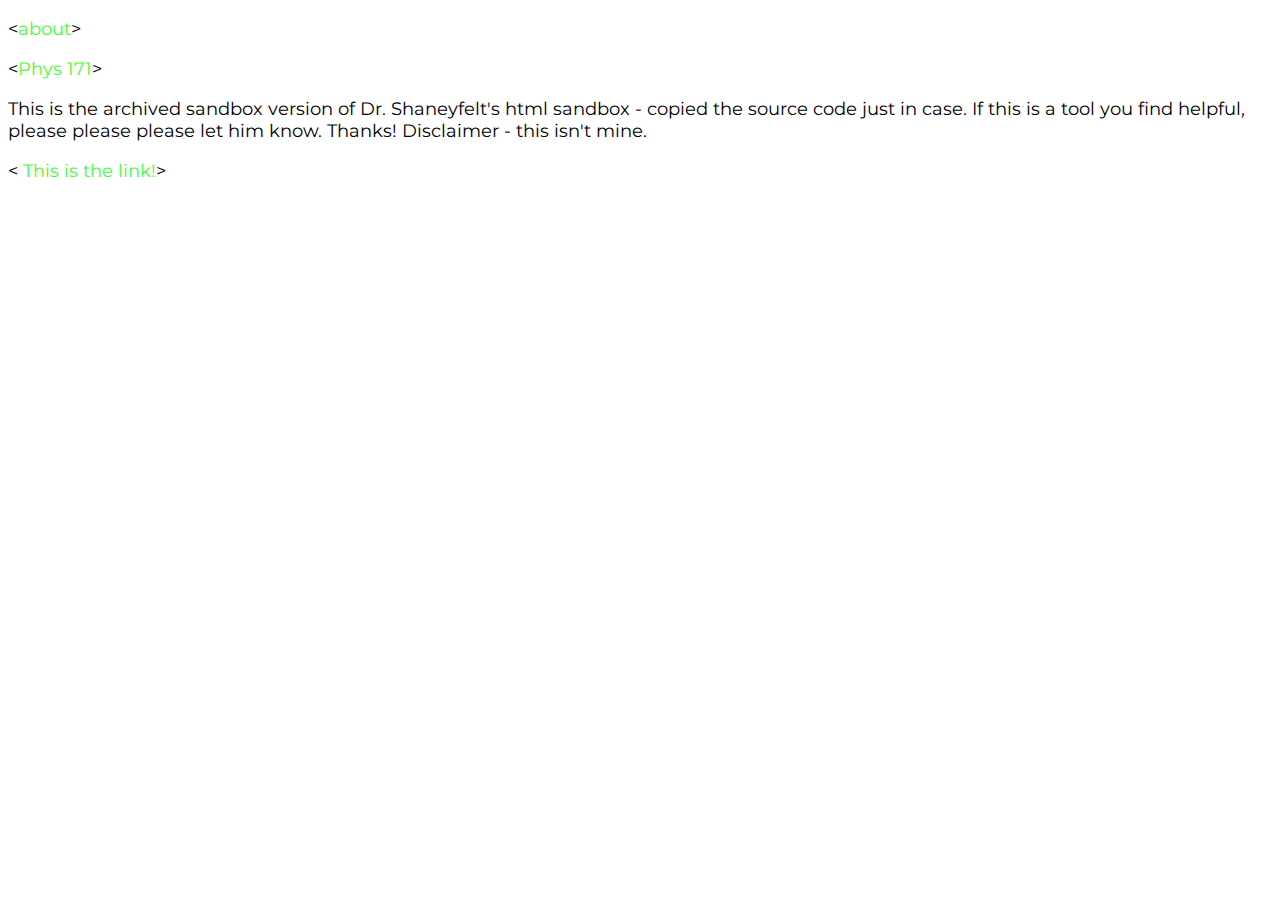
<file: index.html>
<!DOCTYPE html>
<html><head>
  <title>The Compendium!</title>
  <style> 
  </style>
  <link rel="stylesheet" type ="text/css" href="style.css"> 
  <script>  
    function fire(that) { that.style.color="red"; }
  </script>
    <link href="https://fonts.googleapis.com/css?family=Montserrat&display=swap" rel="stylesheet"></head> 
<body>
<p>&lt;<span id="link"><a href="about.html">about</a></span>&gt;</p>
<p>&lt;<span id="link"><a href="PHY171/phys171.html">Phys 171</a></span>&gt;</p>
 
  
 <p> This is the archived sandbox version of Dr. Shaneyfelt's html sandbox - copied the source code just in case. If this is a tool you find helpful, please please please let him know. Thanks! 
 
         Disclaimer - this isn't mine.
 </p>  
    <p>&lt;<span id="link"><a href="shaneyfeltSandbox.html"> This is the link!</a></span>&gt;</p>
</body></html>
</file>
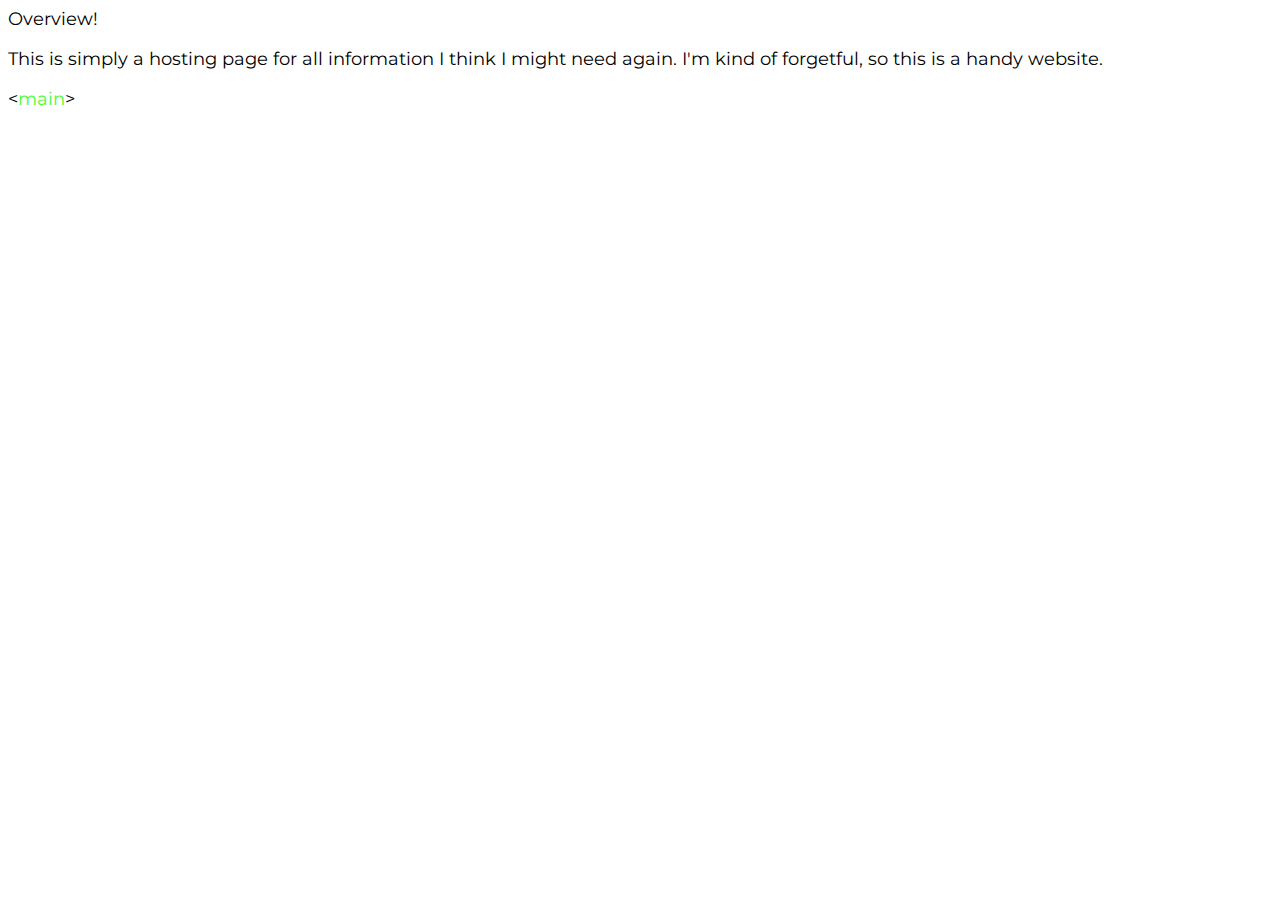
<file: about.html>
<!DOCTYPE html> 
<head> 
<script> 
</script> 
<style> 
  
</style> 
<link rel="stylesheet" type ="text/css" href="style.css"> 
<link href="https://fonts.googleapis.com/css?family=Montserrat&display=swap" rel="stylesheet"></head> 
<body> 
<h>Overview!</h>
    <p>This is simply a hosting page for all information I think I might need again. I'm kind of forgetful, so this is a handy website. </p>
<p>&lt;<span id="link"><a href="index.html">main</a></span>&gt;</p>

    
    
    
    
</body> 
</html>
</file>
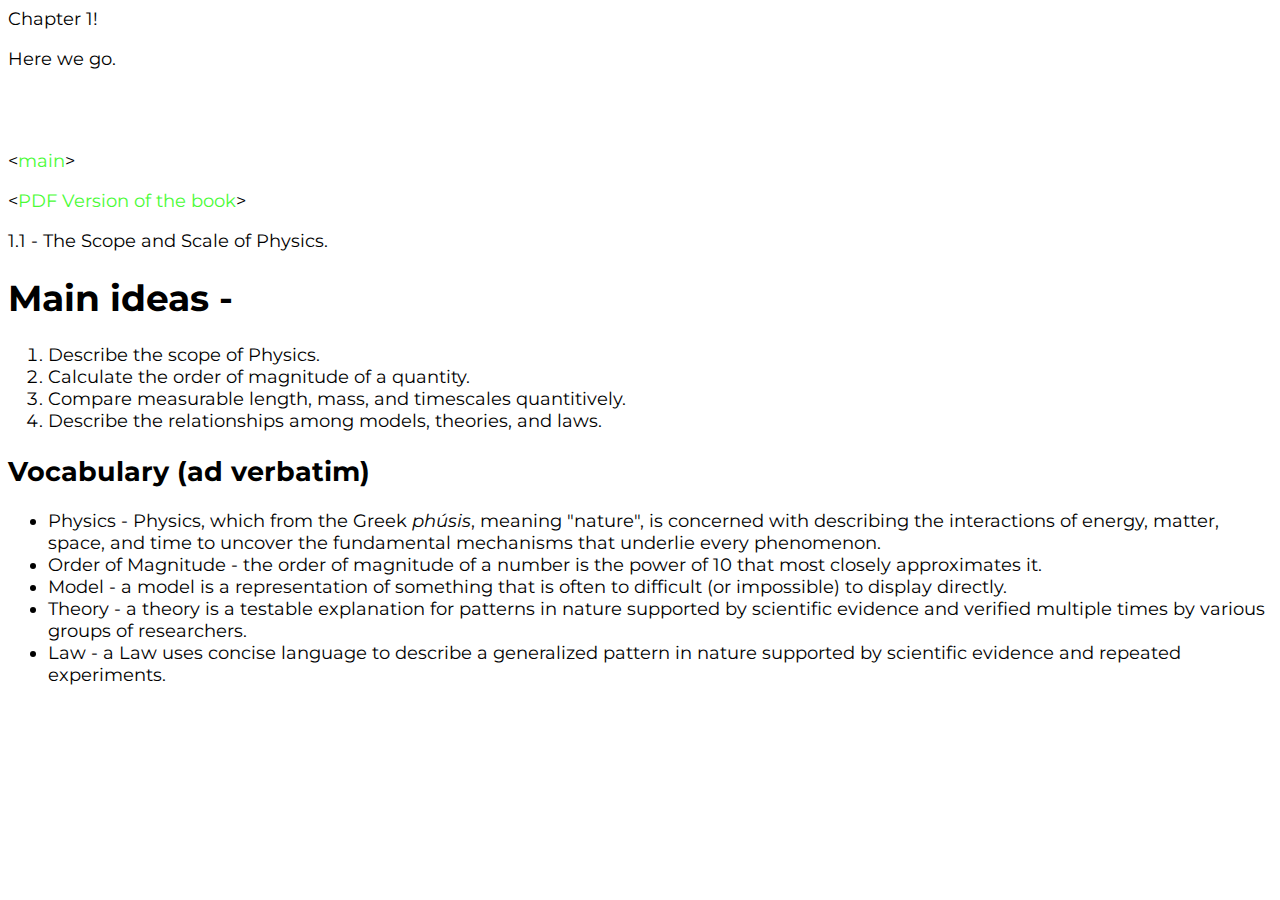
<file: Chapter1.html>
<!DOCTYPE html> 
<html>
<head> 
    <title>Chapter 1 Core Concepts (TM)</title>
<script> 
</script> 
<style> 
  
</style> 
<link rel="stylesheet" type ="text/css" href="../style.css"> 
<link href="https://fonts.googleapis.com/css?family=Montserrat&display=swap" rel="stylesheet"></head> 
<body> 
<h>Chapter 1!</h>
    <p style="display:block">Here we go.</p>
    <br>
    <br> 
    <p>&lt;<span id="link"><a href="index.html">main</a></span>&gt;</p>
    <p>&lt;<span id="link"><a href="UniversityPhysicsVol1.pdf">PDF Version of the book</a></span>&gt;</p>
    <div id="content">
    <h>1.1 - The Scope and Scale of Physics. </h>
    <br>
        <h1>Main ideas - </h1>
        <ol> 
            <li>Describe the scope of Physics.</li>
            <li>Calculate the order of magnitude of a quantity.</li>
            <li>Compare measurable length, mass, and timescales quantitively.</li>
            <li>Describe the relationships among models, theories, and laws.</li>
        </ol>
        
        <h2>Vocabulary (ad verbatim)</h2>
        <ul>
            <li>Physics - Physics, which from the Greek <span style="font-style:italic">phúsis</span>, meaning "nature", is concerned with describing the interactions of energy, matter, space, and time to uncover the fundamental mechanisms that underlie every phenomenon.</li>
            <li>Order of Magnitude - the order of magnitude of a number is the power of 10 that most closely approximates it.</li>
            <li>Model - a model is a representation of something that is often to difficult (or impossible) to display directly.</li>
            <li>Theory - a theory is a testable explanation for patterns in nature supported by scientific evidence and verified multiple times by various groups of researchers.</li>
            <li>Law - a Law uses concise language to describe a generalized pattern in nature supported by scientific evidence and repeated experiments.</li>
        </ul>
    
    
    
    
    
    </div>

    
    
</body> 
</html>
</file>
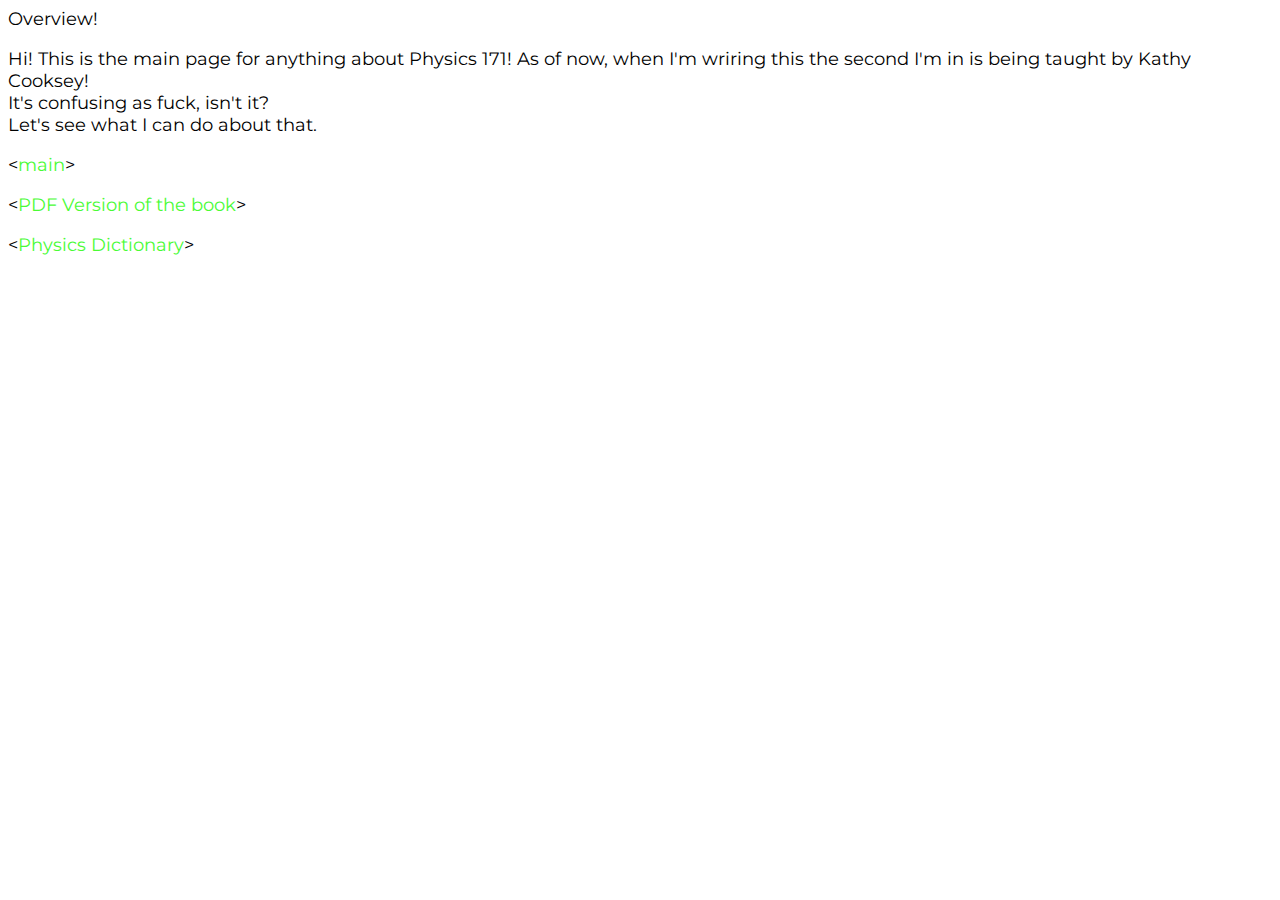
<file: phys171.html>
<!DOCTYPE html> 
<head> 
<script> 
</script> 
<style> 
  
</style> 
<link rel="stylesheet" type ="text/css" href="../style.css"> 
<link href="https://fonts.googleapis.com/css?family=Montserrat&display=swap" rel="stylesheet"></head> 
<body> 
<h>Overview!</h>
    <p style="display:block">
    Hi! This is the main page for anything about Physics 171! As of now, when I'm wriring this the second I'm in is being taught 
    by Kathy Cooksey!
    <br> 
    It's confusing as fuck, isn't it?
    <br> 
    Let's see what I can do about that.
    </p>
    <p>&lt;<span id="link"><a href="../index.html">main</a></span>&gt;</p>
    <p>&lt;<span id="link"><a href="UniversityPhysicsVol1.pdf">PDF Version of the book</a></span>&gt;</p>
    <p>&lt;<span id="link"><a href="phys171dict.html">Physics Dictionary</a></span>&gt;</p>


    
    
    
    
    
</body> 
</html>
</file>
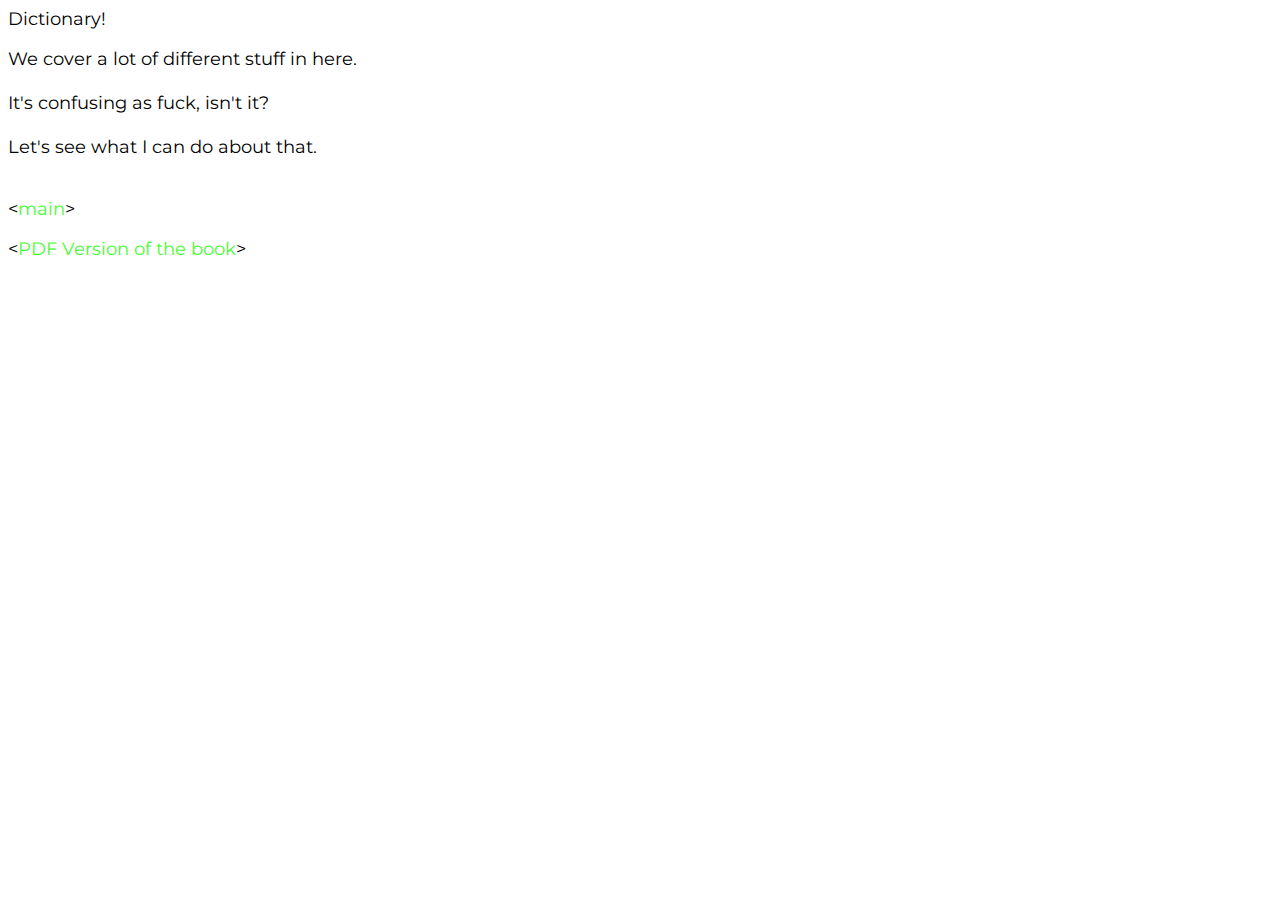
<file: phys171dict.html>
<!DOCTYPE html> 
<head> 
<script> 
</script> 
<style> 
  
</style> 
<link rel="stylesheet" type ="text/css" href="../style.css"> 
<link href="https://fonts.googleapis.com/css?family=Montserrat&display=swap" rel="stylesheet"></head> 
<body> 
<h>Dictionary!</h>
    <p style="display:block">
    We cover a lot of different stuff in here.
    <br> 
    <br>
    It's confusing as fuck, isn't it?
    <br>
    <br> 
    Let's see what I can do about that. 
    <br>
    <br> 
    <p>&lt;<span id="link"><a href="index.html">main</a></span>&gt;</p>
    <p>&lt;<span id="link"><a href="UniversityPhysicsVol1.pdf">PDF Version of the book</a></span>&gt;</p>

    </p>
    
    
    
    
</body> 
</html>
</file>
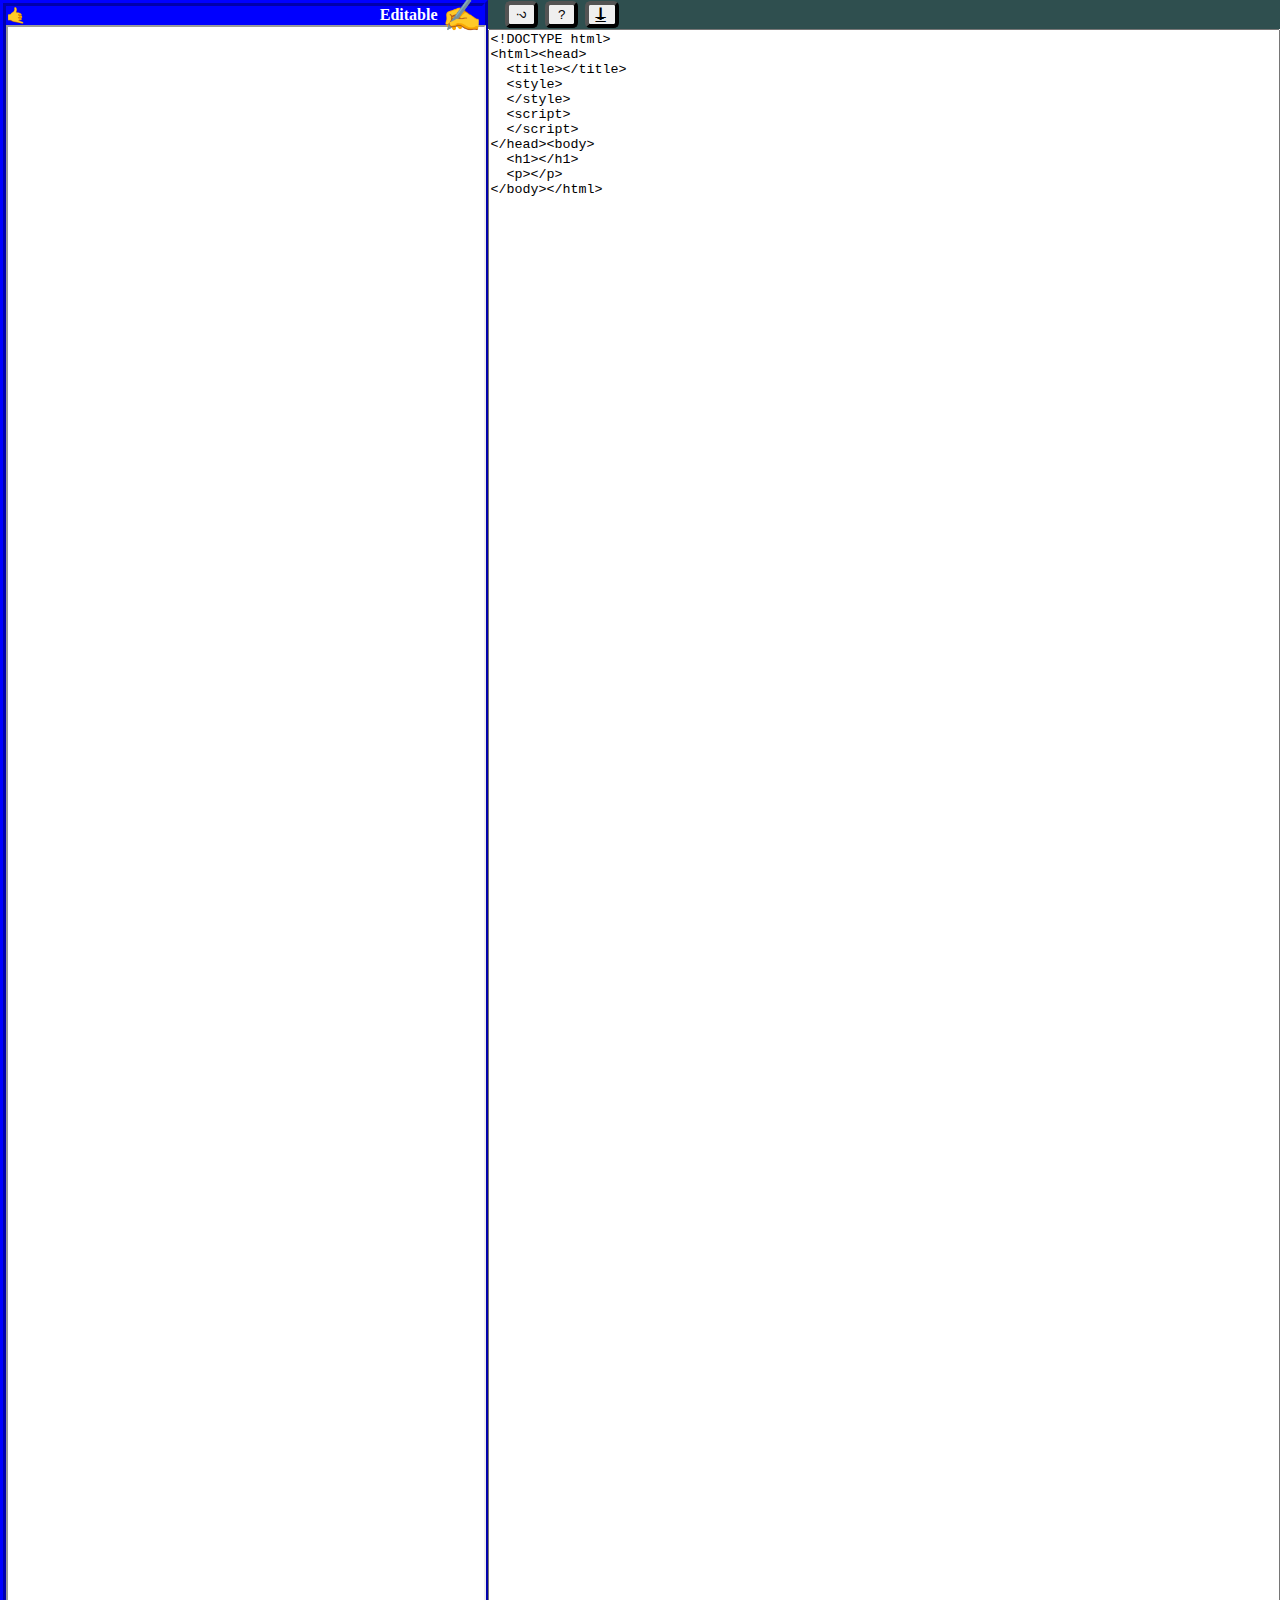
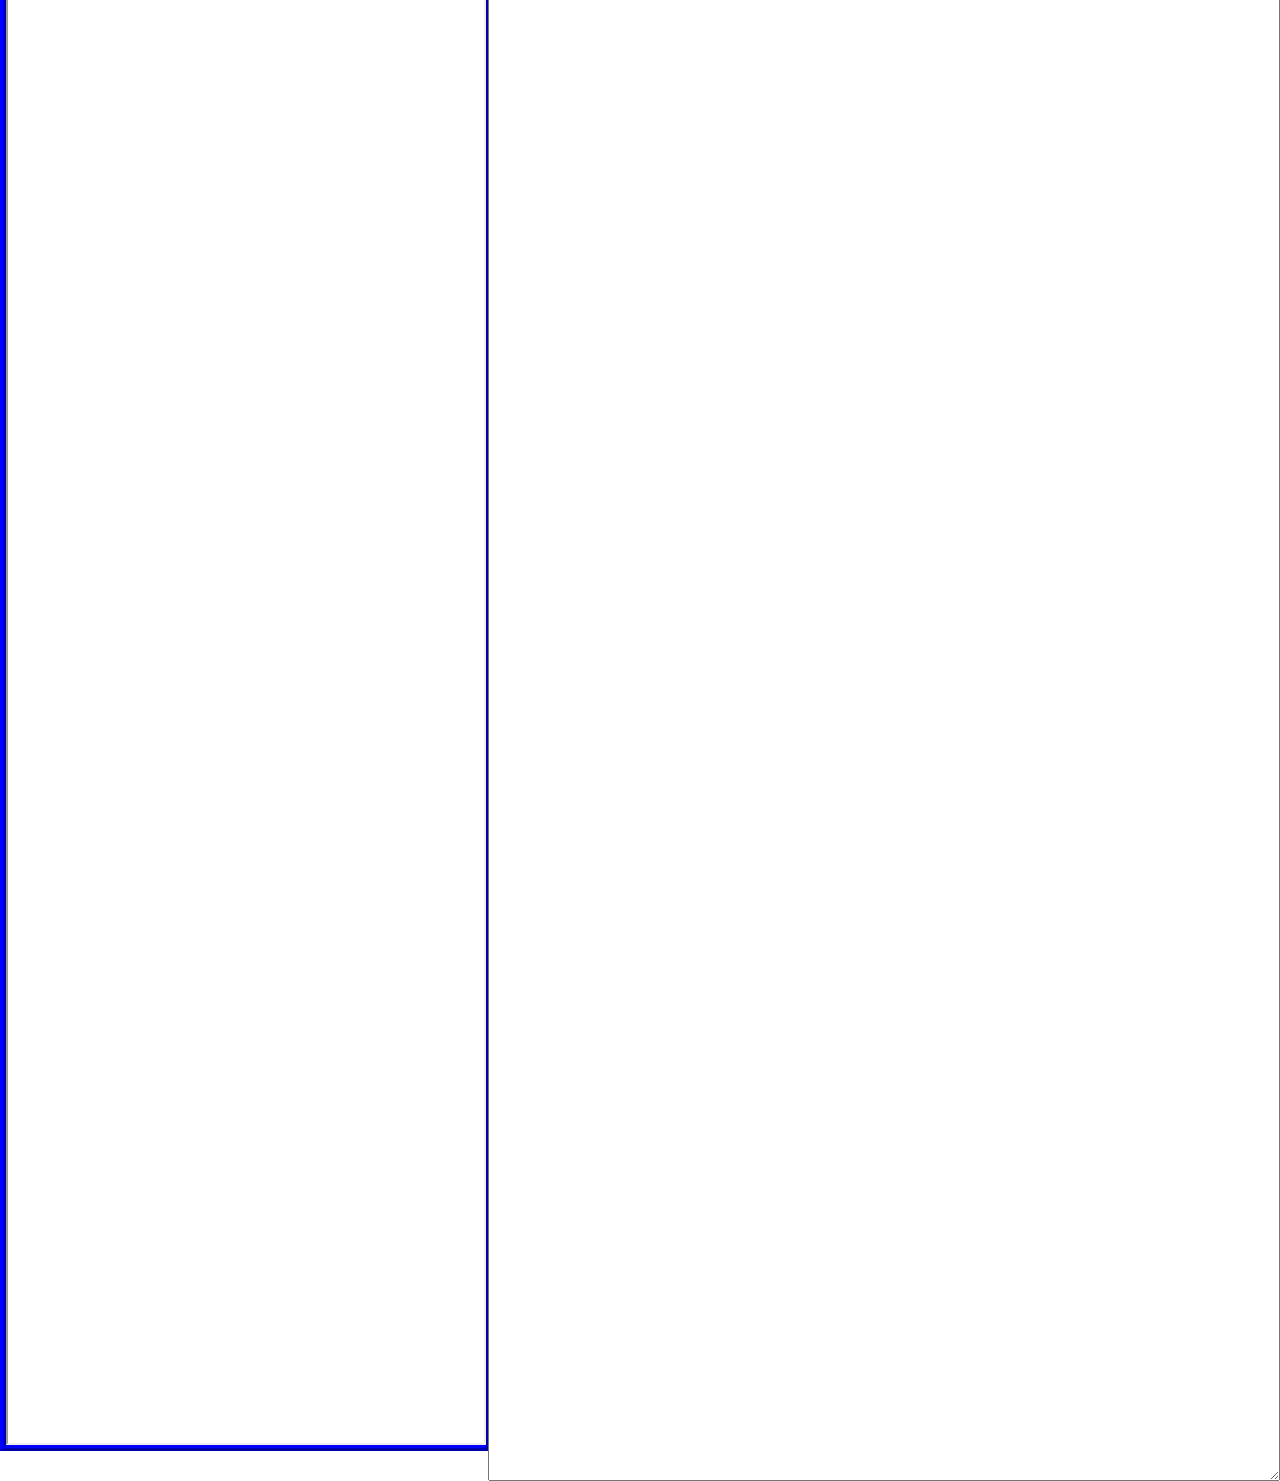
<file: shaneyfeltSandbox.html>
<html>
  <head>
    <meta charset="UTF-8" /> 
    <title> Dr. Shaneyfelt's Shaka HTML Page </title>
	<script>
	    var writing=true;
	</script>
	<script>
	function simplify(x) {
	    var doc = new DOMParser().parseFromString(x, 'text/html');
		doc.documentElement.removeAttribute("contenteditable");
		doc.documentElement.removeAttribute("onkeyup");
		var str = new XMLSerializer().serializeToString(doc);
		str = str.replace(/<(script|style|textarea)[^]*?>([^]*?[^]*?)<\/\1>/gimu,function(s){
		    s=s.replace("textarea","XtextareaX") // kludge upon kludge
			var t = doc.createElement("textarea"); // kludge to
            t.innerHTML = s;                       // replace entities
            s=t.value;                             // with characters 
		    s=s.replace("XtextareaX","textarea") // kludge upon kludge
		    return s;
		});


	    return "<!DOCTYPE html>\n"+str;
	}
	</script>
	<script>
	function editable()
	{
	    attribval = 'parent.document.getElementById("ta").value = parent.window.simplify(this.outerHTML);parent.window.updateLink()';
		attribs = ' contenteditable=\'true\' onkeyup=\''+attribval+'\'';
		tag = '<html '+attribs+'>\n';
		return tag;
	}
	</script>
	<script>
	function getcode()
	{
	    return document.getElementById("ta").value;
	}
	</script>
    <script>
	function updateLink() {
	    document.getElementById("dnld").href = "data:text/html," + 
	    encodeURIComponent(document.getElementById("ta").value);
	}
	</script>
    <script>
    function go()
    {	
       { let n = setInterval('let',1000); while (n) clearInterval(n--); } 
       document.cookie = getcode();
       w = window.open("","targ","");
       w.document.open();
	   if (writing) w.document.write(editable()+getcode());
	   else w.document.write("<html>"+getcode());
       w.document.close();
	   document.getElementById("title").innerHTML = w.document.title;
	   updateLink();
       window.focus(); // Chrome needs focus on window then document to keep focus from moving to the opened 
	   if (document.focus) document.focus();
	}
    </script>
	<script>
	function pendown() {
	    document.getElementById("wr").style.visibility = "visible"
		alert(foo)
	}
	</script>
	<script>
	function pen() {
	    if (writing) {
		   writing=false;
           document.getElementById("wr").style.visibility = "hidden"; 
		} else {
		   writing=true;
    	   document.getElementById("wr").style.visibility = "visible";
		}
		go();
	}
	</script>
	<style>
	#titlebar { 
		background:blue;
		color:white;
		font-weight:bold;
	}
    .nav {
        background:darkslategray;
		padding-left:1em;
	 }
    button div {
	    line-height: 1em;
		height:1em;width:1em;

	 }
    button {
    	width:2.5em;
		height:2em;
		border-radius:4pt;
		margin:.2ex;
		border-width:3pt;
	}
	.pen div {
	  transform:scale(1.5)translate(-.1em,-.1em)
	}
	#ta {
	  height:100%;width:100%;
	}
	body {margin:0}
	</style>
  </head>
  <body onkeyup='go()' onload='go()'>
    <div id="frame" style="display:flex;flex-direction:row">
      <div style='border:5pt ridge blue;flex:1 1 60%; display:flex;flex-direction:column;'>
	    <div id='titlebar' onclick="pen()">&#x1F919; 
		    <span id='title' style=''>TITLE</span>
			<div style='float:right;visibility:visible' id='wr'>Editable 
			  <span style='font-size:2em;line-height:0pt;position:relative;top:.2em'>&#x270D;</span>
			</div>
		</div>
        <iframe name="targ" style='height:100%;width:100%;background:white' selected="false"></iframe>
	  </div>
	<div style='flex:1 1 100%'>
      <div class="nav">
      <button type="button" onclick='document.getElementById("frame").style.flexDirection="column";'>
        <div style="transform:rotate(90deg)">?</div>
      </button>
      <button type="button" onclick='document.getElementById("frame").style.flexDirection="row";'>
        <div>?</div>
      </button>
      <a id="dnld" href='#' download='aloha.html'>
        <button type="button"><div style="transform:scale(2.5,1.25)">&#x2B73;<!--x2B73 dnld--></div></button>
      </a>
    </div>

  	  <form>
          <textarea id='ta' rows='200'><!DOCTYPE html>
<html><head>
  <title></title>
  <style> 
  </style>
  <script>  
  </script>
</head><body>
  <h1></h1>
  <p></p>
</body></html>
          </textarea>
        </form>
	  </div>
    </div>
  </body>
</html>
</file>
<file: style.css>
body 
    { color:black;
       background-color : #white;
            font-family: 'Montserrat', sans-serif;


            font-size : large;} 
            
            
    a {color: inherit; 
      text-decoration: inherit;
      font-size : inherit;
      
      } 
      
      #link {
      color: #49fb35;
      }
    
    h { color:black;
              background : #white;
            font-family: 'Montserrat', sans-serif;


            font-size : large;}
</file>
